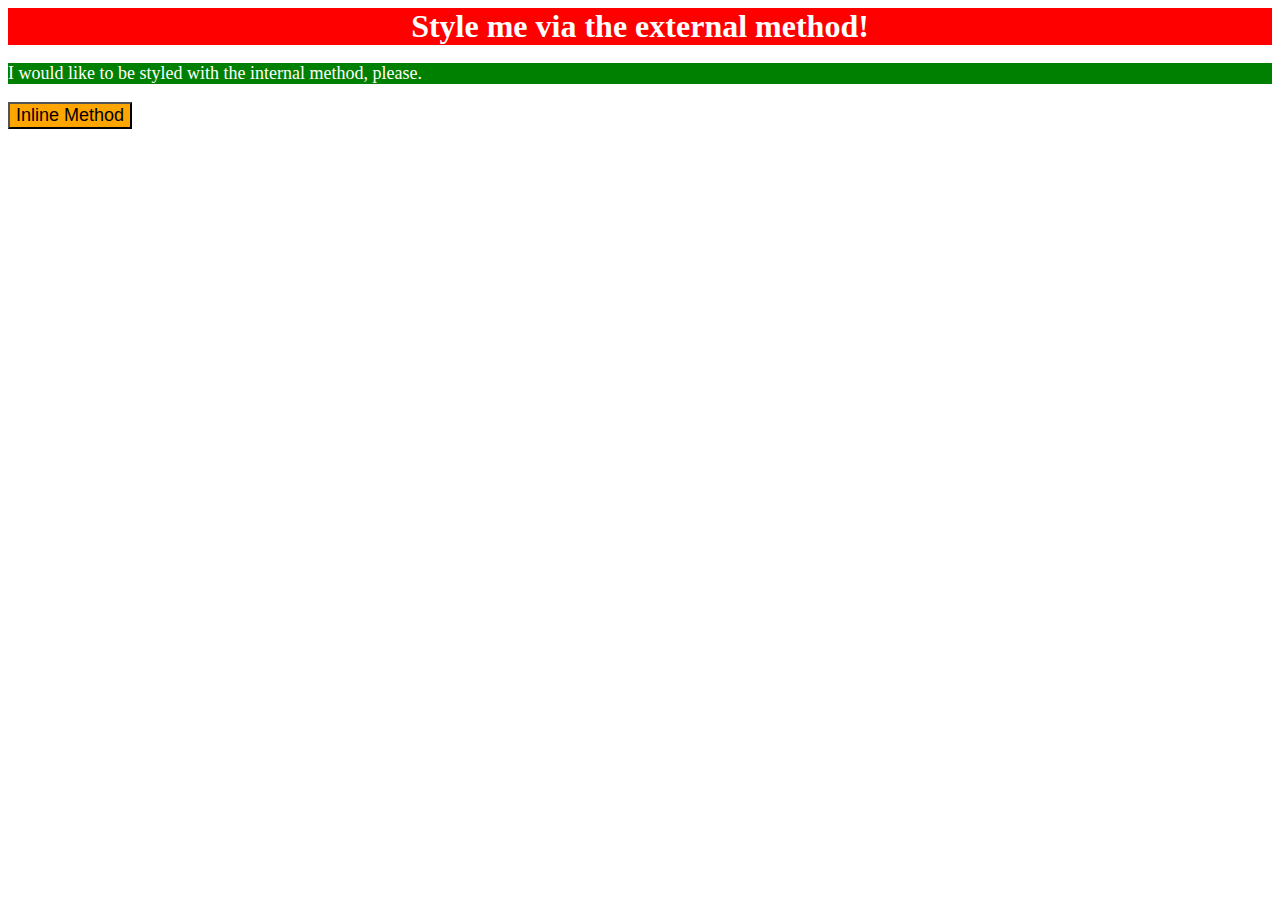
<file: foundations/01-css-methods/index.html>
<!DOCTYPE html>
<html lang="en">
  <head>
    <meta charset="UTF-8">
    <meta http-equiv="X-UA-Compatible" content="IE=edge">
    <meta name="viewport" content="width=device-width, initial-scale=1.0">
    <title>Methods for Adding CSS</title>
    <link rel="stylesheet" href="solution.css">
    <style>
      p {
        background-color: green;
        color: white;
        font-size: 18px;
      }
    </style>
  </head>
  <body>
    <div>Style me via the external method!</div>
    <p>I would like to be styled with the internal method, please.</p>
    <button style="background-color: orange; font-size: 18px;"> Inline Method</button>
    <!-- an orange background with a font size of 18px -->
  </body>
</html>
</file>
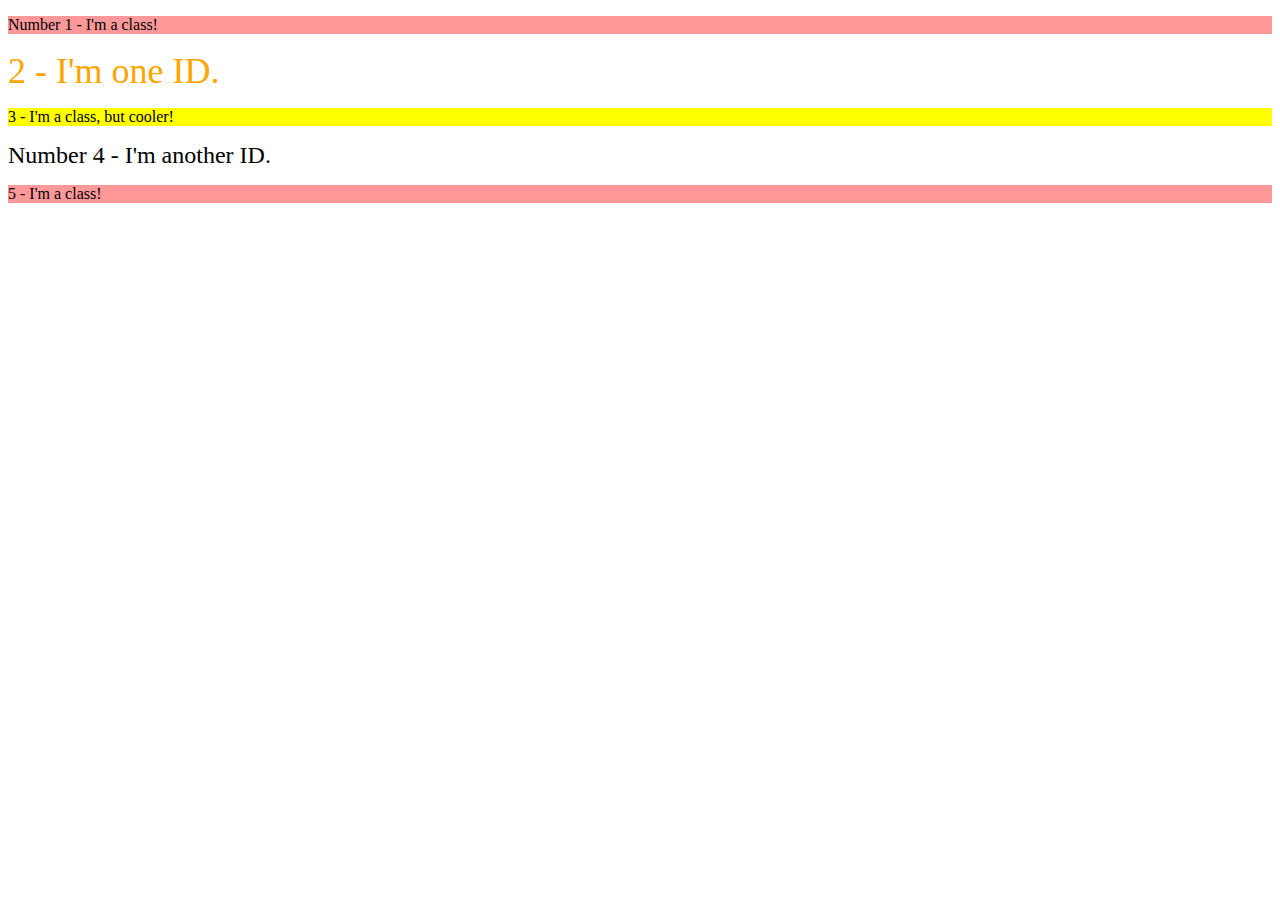
<file: foundations/02-class-id-selectors/index.html>
<!DOCTYPE html>
<html lang="en">
  <head>
    <meta charset="UTF-8">
    <meta http-equiv="X-UA-Compatible" content="IE=edge">
    <meta name="viewport" content="width=device-width, initial-scale=1.0">
    <title>Class and ID Selectors</title>
    <link rel="stylesheet" href="style.css">
  </head>
  <body>
    <p class="first-class">Number 1 - I'm a class!</p>
    <div id="div-id">2 - I'm one ID.</div>
    <p class="first-class second-class"> 3 - I'm a class, but cooler!</p>
    <div id="another-ID">Number 4 - I'm another ID.</div>
    <p class="first-class"> 5 - I'm a class!</p>
  </body>
</html>
</file>
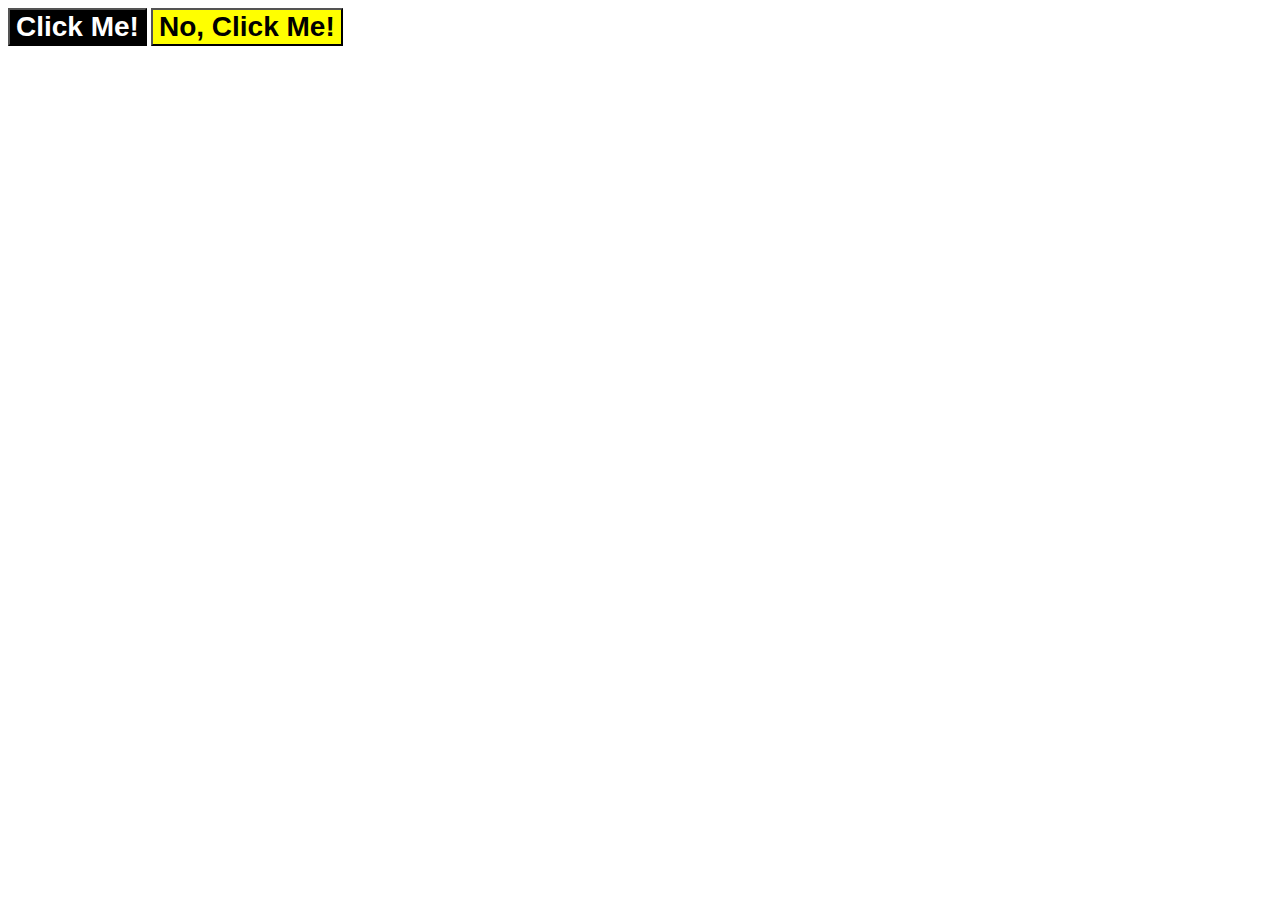
<file: foundations/03-grouping-selectors/index.html>
<!DOCTYPE html>
<html lang="en">
  <head>
    <meta charset="UTF-8">
    <meta http-equiv="X-UA-Compatible" content="IE=edge">
    <meta name="viewport" content="width=device-width, initial-scale=1.0">
    <title>Grouping Selectors</title>
    <link rel="stylesheet" href="style.css">
  </head>
  <body>
    <button class="default-button">Click Me!</button>
    <button class="default-button second-class">No, Click Me!</button>
  </body>
</html>
</file>
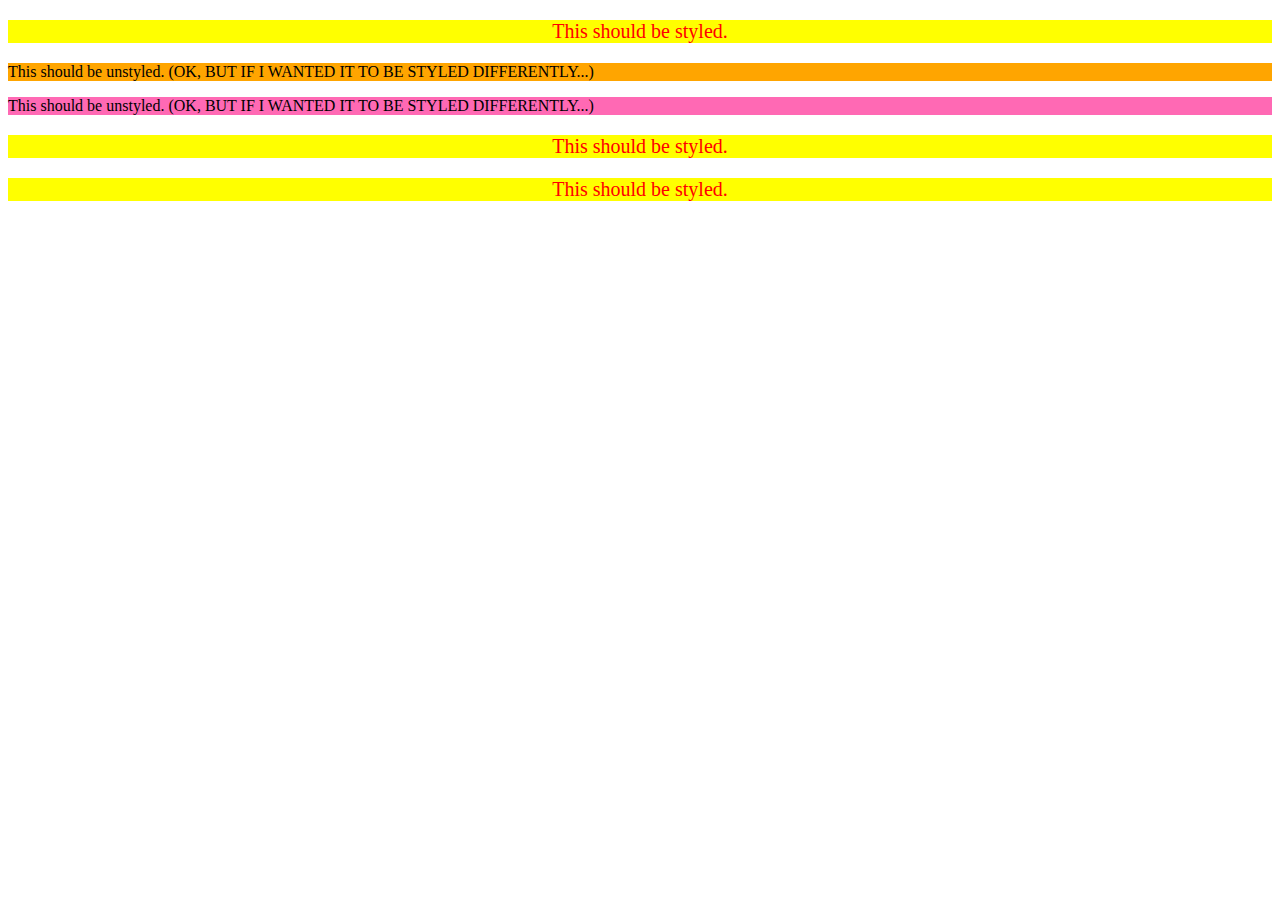
<file: foundations/05-descendant-combinator/index.html>
<!DOCTYPE html>
<html lang="en">
  <head>
    <meta charset="UTF-8">
    <meta http-equiv="X-UA-Compatible" content="IE=edge">
    <meta name="viewport" content="width=device-width, initial-scale=1.0">
    <title>Descendant Combinator</title>
    <link rel="stylesheet" href="style.css">
  </head>
  <body>
    <div class="container">
      <p class="text">This should be styled.</p>
    </div>
    <p class="text">This should be unstyled. (OK, BUT IF I WANTED IT TO BE STYLED DIFFERENTLY...)</p>
    <p id="idtest">This should be unstyled. (OK, BUT IF I WANTED IT TO BE STYLED DIFFERENTLY...)</p>
    <div class="container">
      <p class="text">This should be styled.</p>
      <p class="text">This should be styled.</p>
    </div>
  </body>
</html>
</file>
<file: foundations/01-css-methods/solution.css>
/* This file is for CSS styles */

div {
    color: white;
    background-color: red;
    font-size: 32px;
    text-align: center;
    font-weight: bold;
}
</file>
<file: foundations/02-class-id-selectors/style.css>
/* class and ID selectors

1) All odd numbered elements: a light red/pink background, and a list of fonts containing Verdana and DejaVu Sans with sans-serif as a fallback
2) The second element: blue text and a font size of 36px
3) The third element: in addition to the styles for all odd numbered elements, add a font size of 24px */

.first-class {
    background-color: #FF9999;
    font-family: Verdana, DeJaVu;
}

.first-class.second-class {
    background-color: yellow;
}


#div-id {
    color: orange;
    font-size: 36px;
}

#another-ID {
    font-size: 24px;
}
</file>
<file: foundations/03-grouping-selectors/style.css>
/* The first element: a black background, white text color, and a bold font weight
The second element: a yellow background
Both elements: a font size of 28px and a list of fonts containing Helvetica and Times New Roman, with sans-serif as a fallback */

.default-button {
    background-color: black;
    color: white;
    font-weight: bold;
    font-size: 28px;
    font-family: Helvetica, 'Times New Roman', Times, serif
}

.default-button.second-class {
    background-color: yellow;
    color: black;
}
</file>
<file: foundations/05-descendant-combinator/style.css>
/* * Only the `p` elements that are descendants of the `div` element 
should have a yellow background, red text, a font size of 20px, 
and center aligned. */

.container .text {
    background-color: yellow;
    color: red;
    text-align: center;
    font-size: 20px;
}

.text {
    background-color: orange;
}

#idtest {
    background-color: hotpink;
}
</file>
